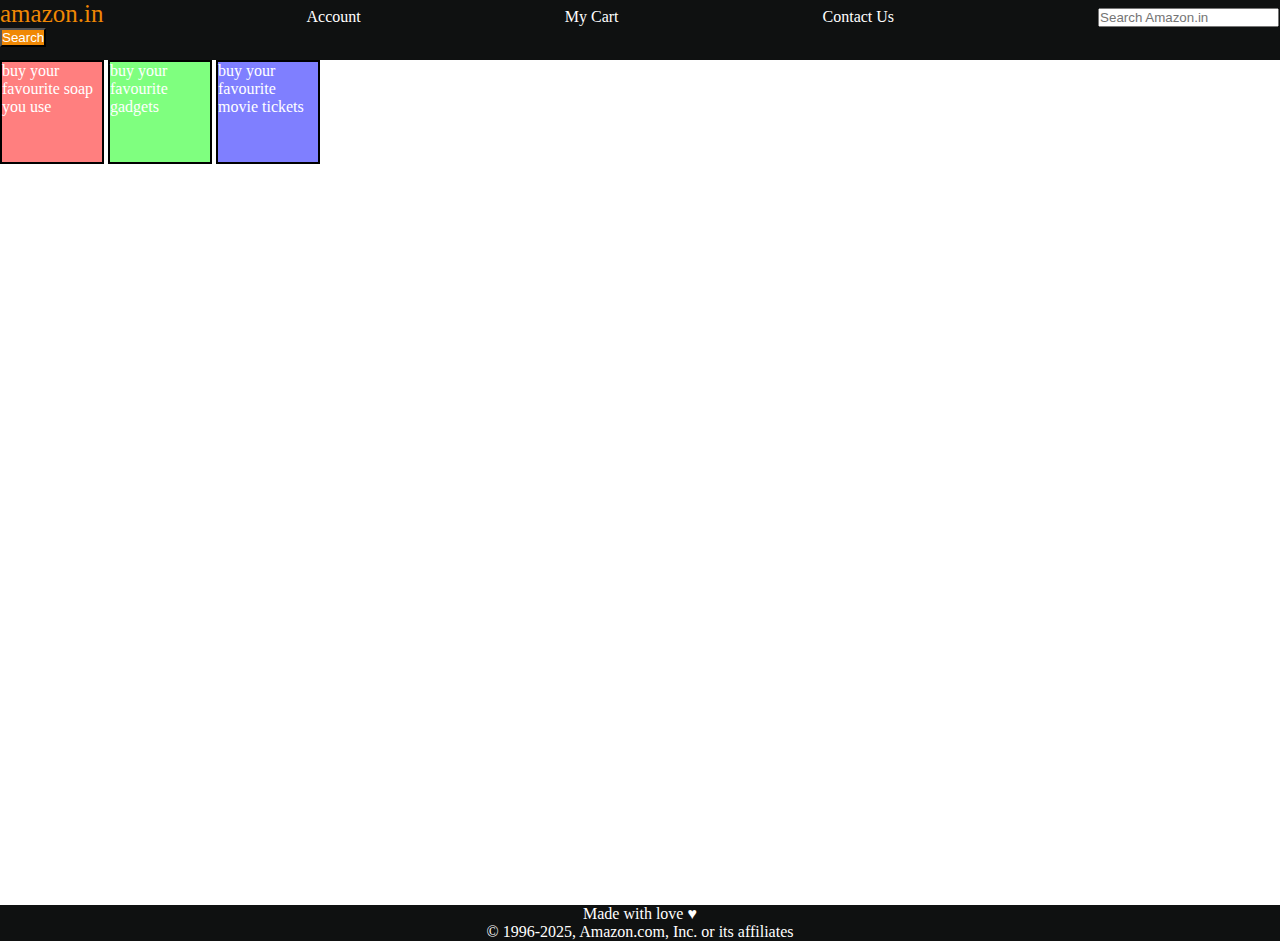
<file: index.html>
<!DOCTYPE html>
<html lang="en">
<head>
    <meta charset="UTF-8">
    <meta name="viewport" content="width=device-width, initial-scale=1.0">
    <title>Document</title>
    <link rel="stylesheet" href="style_new.css">
</head>
<body>
    <header>
        <div id="navbar">
        <a id="logo">amazon.in</a>
        <a href="#">Account</a>
        <a href="#">My Cart</a>
        <a href="#">Contact Us</a>
        <input placeholder="Search Amazon.in">
        <button>Search</button>
    </header>
    <div id="content">
        <div id="contentbox" style="background-color: rgba(255,0,0,0.5);">buy your favourite soap you use</div>
        <div id="contentbox" style="background-color: rgba(0,255,0,0.5);">buy your favourite gadgets</div>
        <div id="contentbox" style="background-color: rgba(0,0,255,0.5);">buy your favourite movie tickets</div>
    </div>
    <footer>Made with love &hearts;<br>
        © 1996-2025, Amazon.com, Inc. or its affiliates
    </footer>
</body>
</html>
</file>
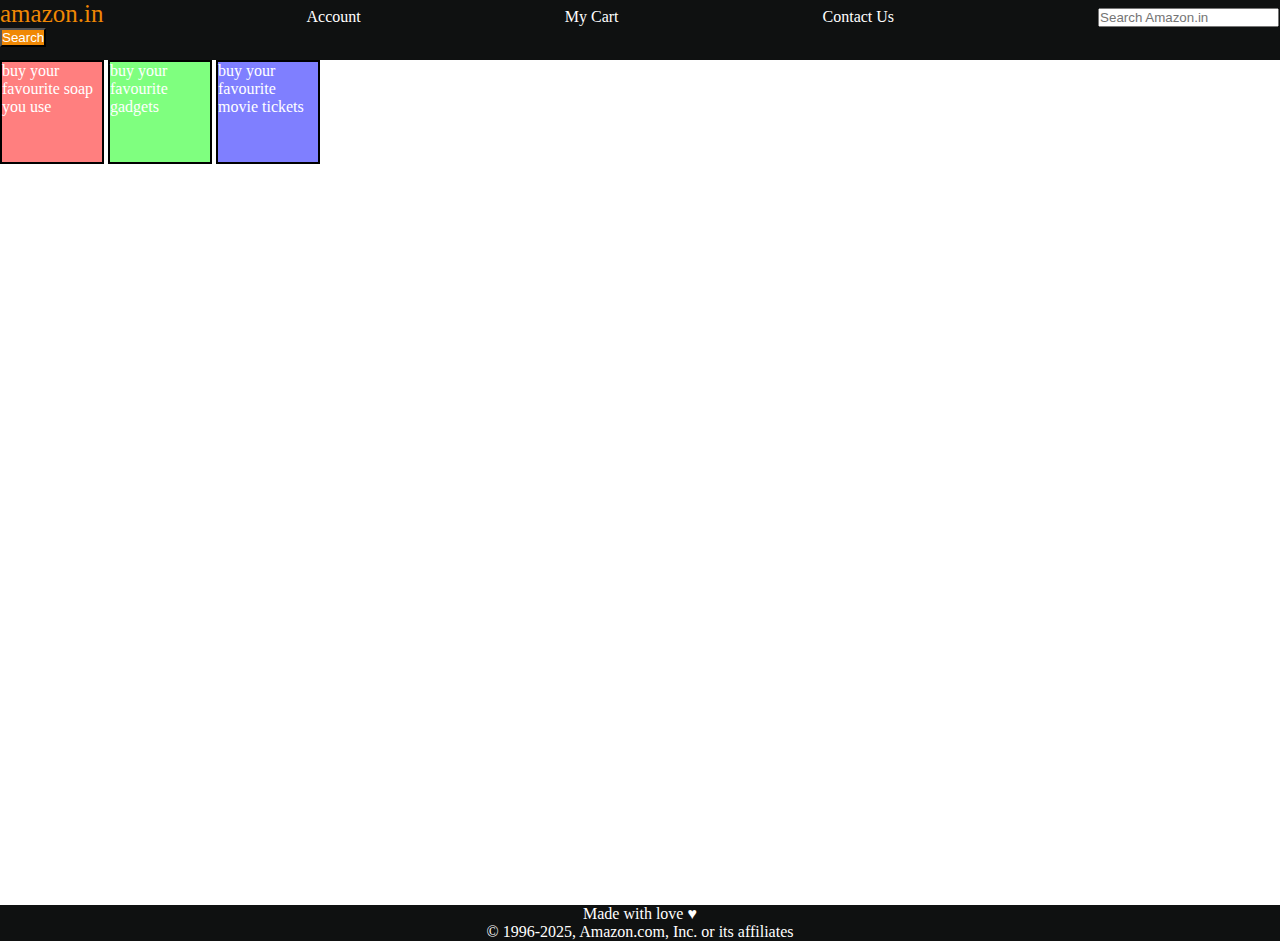
<file: new.html>
<!DOCTYPE html>
<html lang="en">
<head>
    <meta charset="UTF-8">
    <meta name="viewport" content="width=device-width, initial-scale=1.0">
    <title>Document</title>
    <link rel="stylesheet" href="style_new.css">
</head>
<body>
    <header>
        <div id="navbar">
        <a id="logo">amazon.in</a>
        <a href="#">Account</a>
        <a href="#">My Cart</a>
        <a href="#">Contact Us</a>
        <input placeholder="Search Amazon.in">
        <button>Search</button>
    </header>
    <div id="content">
        <div id="contentbox" style="background-color: rgba(255,0,0,0.5);">buy your favourite soap you use</div>
        <div id="contentbox" style="background-color: rgba(0,255,0,0.5);">buy your favourite gadgets</div>
        <div id="contentbox" style="background-color: rgba(0,0,255,0.5);">buy your favourite movie tickets</div>
    </div>
    <footer>Made with love &hearts;<br>
        © 1996-2025, Amazon.com, Inc. or its affiliates
    </footer>
</body>
</html>
</file>
<file: style_new.css>
*{
    padding: 0%;
    margin: 0%;
    color: white;
}
#navbar{
    height: 60px;
    background-color: #0f1111;
}
button{
    background-color:#f08804;
}
#logo{
    color: #f08804;
    font-size: 25px;
}
a{
    margin-right: 200px;
    text-decoration: none;
}
input{
    color: #0f1111;
}

#contentbox{
    width: 100px;
    height: 100px;
    border: 2px solid black;
    display: inline-block;
}
#content{
    height: 845px;
}
footer{
    background-color:#0f1111;
    color: white;
    text-align: center;
}
</file>
